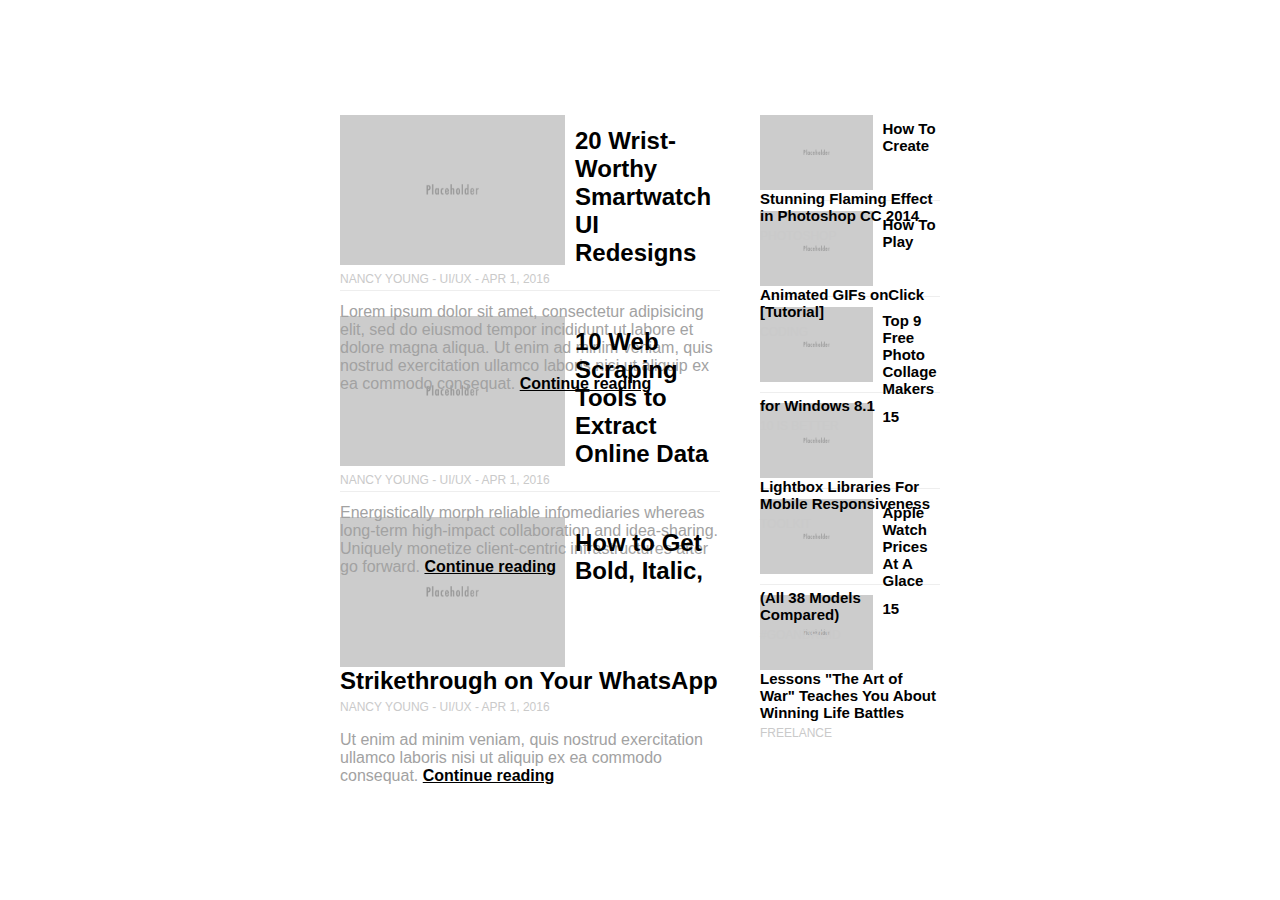
<file: Blog/index.html>
<!DOCTYPE html>
<html lang="en">
<head>
  <meta charset="UTF-8">
  <meta name="viewport" content="width=device-width, initial-scale=1.0">
  <meta http-equiv="X-UA-Compatible" content="ie=edge">
  <title>News 'n' Things</title>
  <link rel="stylesheet" href="css/style.css" />
  <script src="https://code.jquery.com/jquery-3.2.1.min.js" integrity="sha256-hwg4gsxgFZhOsEEamdOYGBf13FyQuiTwlAQgxVSNgt4=" crossorigin="anonymous"></script>
  <script src="js/script.js" defer></script>
</head>
<body>
  <div class="container">
    <div class="blog blog-left">
      <div class="blog-item">
        <img class="blog-img" src="img/placeholder.png" title="20 Wrist-Worthy Smartwatch UI Redesigns" />
        <div class="blog-content">
          <h2>20 Wrist-Worthy Smartwatch UI Redesigns</h2>
          <span>Nancy Young - UI/UX - Apr 1, 2016</span>
          <p>Lorem ipsum dolor sit amet, consectetur adipisicing elit, sed do eiusmod tempor incididunt ut labore et dolore magna aliqua. Ut enim ad minim veniam, quis nostrud exercitation ullamco laboris nisi ut aliquip ex ea commodo consequat. <a href="">Continue reading</a></p>
        </div>
      </div>
      <div class="blog-item">
        <img class="blog-img" src="img/placeholder.png" title="10 Web Scraping Tools to Extract Online Data" />
        <div class="blog-content">
          <h2>10 Web Scraping Tools to Extract Online Data</h2>
          <span>Nancy Young - UI/UX - Apr 1, 2016</span>
          <p>Energistically morph reliable infomediaries whereas long-term high-impact collaboration and idea-sharing. Uniquely monetize client-centric infrastructures after go forward. <a href="">Continue reading</a></p>
        </div>
      </div>
      <div class="blog-item">
        <img class="blog-img" src="img/placeholder.png" title="How to Get Bold, Italic, Strikethrough on Your WhatsApp" />
        <div class="blog-content">
          <h2>How to Get Bold, Italic, Strikethrough on Your WhatsApp</h2>
          <span>Nancy Young - UI/UX - Apr 1, 2016</span>
          <p>Ut enim ad minim veniam, quis nostrud exercitation ullamco laboris nisi ut aliquip ex ea commodo consequat. <a href="">Continue reading</a></p>
        </div>
      </div>
    </div>
    <div class="blog blog-right">
      <div class="blog-item">
        <img class="blog-img" src="img/placeholder.png" title="How To Create Stunning Flaming Effect in Photoshop CC 2014" />
        <div class="blog-content">
          <h2>How To Create Stunning Flaming Effect in Photoshop CC 2014</h2>
          <span>Photoshop</span>
        </div>
      </div>
      <div class="blog-item">
        <img class="blog-img" src="img/placeholder.png" title="How To Play Animated GIFs onClick [Tutorial]" />
        <div class="blog-content">
          <h2>How To Play Animated GIFs onClick [Tutorial]</h2>
          <span>Coding</span>
        </div>
      </div>
      <div class="blog-item">
        <img class="blog-img" src="img/placeholder.png" title="Top 9 Free Photo Collage Makers for Windows 8.1" />
        <div class="blog-content">
          <h2>Top 9 Free Photo Collage Makers for Windows 8.1</h2>
          <span>10 is better</span>
        </div>
      </div>
      <div class="blog-item">
        <img class="blog-img" src="img/placeholder.png" title="15 Lightbox Libraries For Mobile Responsiveness" />
        <div class="blog-content">
          <h2>15 Lightbox Libraries For Mobile Responsiveness</h2>
          <span>Toolkit</span>
        </div>
      </div>
      <div class="blog-item">
        <img class="blog-img" src="img/placeholder.png" title="Apple Watch Prices At A Glace (All 38 Models Compared)" />
        <div class="blog-content">
          <h2>Apple Watch Prices At A Glace (All 38 Models Compared)</h2>
          <span>#GoAndroid</span>
        </div>
      </div>
      <div class="blog-item">
        <img class="blog-img" src="img/placeholder.png" title="15 Lessons &quot;The Art of War&quot; Teaches You About Winning Life Battles" />
        <div class="blog-content">
          <h2>15 Lessons &quot;The Art of War&quot; Teaches You About Winning Life Battles</h2>
          <span>Freelance</span>
        </div>
      </div>
    </div>
  </div>
</body>
</html>
</file>
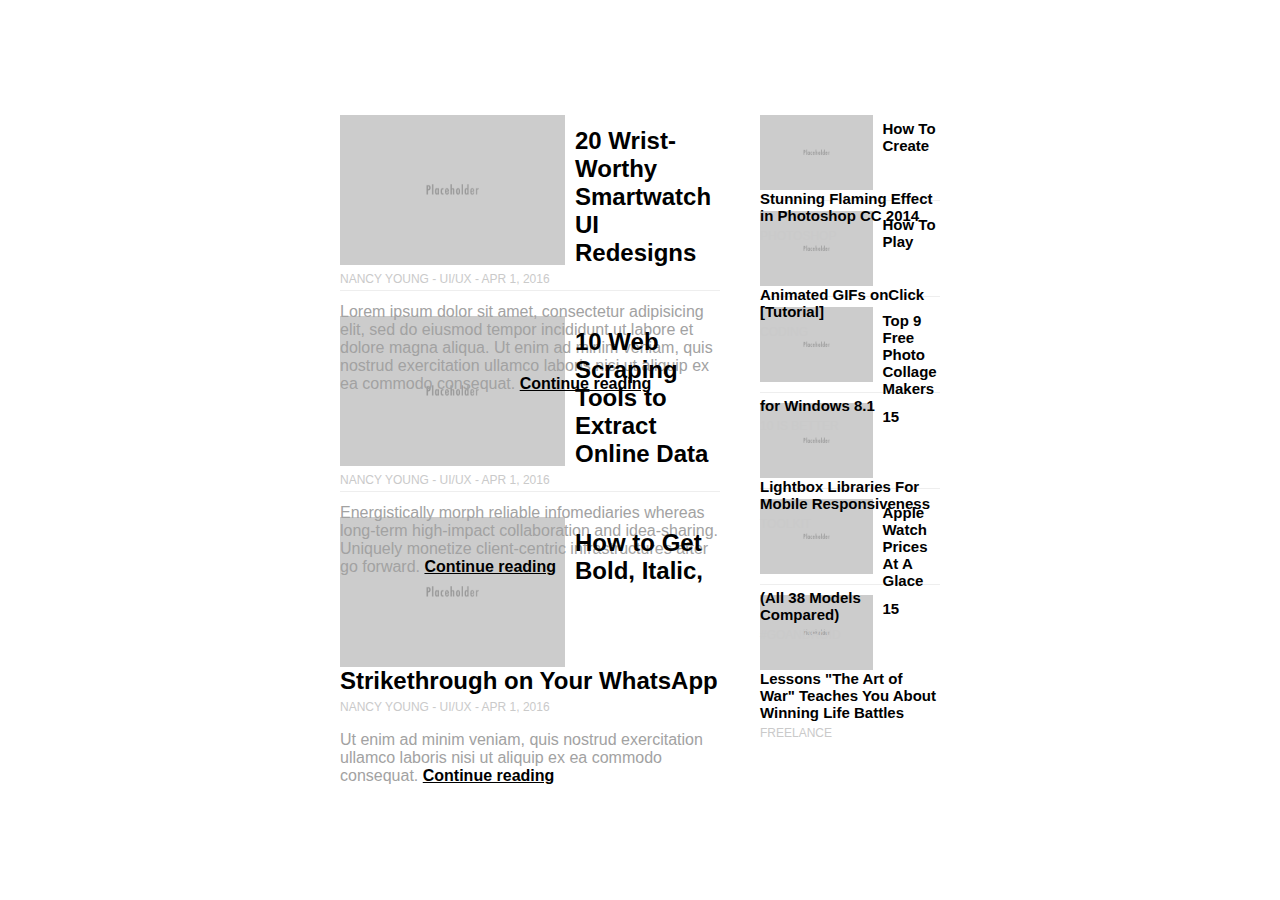
<file: Blog_BEM/index.html>
<!DOCTYPE html>
<html lang="en">
<head>
  <meta charset="UTF-8">
  <meta name="viewport" content="width=device-width, initial-scale=1.0">
  <meta http-equiv="X-UA-Compatible" content="ie=edge">
  <title>News 'n' Things</title>
  <link rel="stylesheet" href="css/style.css" />
  <script src="https://code.jquery.com/jquery-3.2.1.min.js" integrity="sha256-hwg4gsxgFZhOsEEamdOYGBf13FyQuiTwlAQgxVSNgt4=" crossorigin="anonymous"></script>
  <script src="js/script.js" defer></script>
</head>
<body>
  <div class="container">
    <div class="blog blog__left">
      <div class="blog__item">
        <img class="blog__item__img" src="img/placeholder.png" title="20 Wrist-Worthy Smartwatch UI Redesigns" />
        <div class="blog__item__content">
          <h2 class="blog__item__content__title">20 Wrist-Worthy Smartwatch UI Redesigns</h2>
          <span class="blog__item__content__tagline">Nancy Young - UI/UX - Apr 1, 2016</span>
          <p class="blog__item__content__info">Lorem ipsum dolor sit amet, consectetur adipisicing elit, sed do eiusmod tempor incididunt ut labore et dolore magna aliqua. Ut enim ad minim veniam, quis nostrud exercitation ullamco laboris nisi ut aliquip ex ea commodo consequat. <a href="">Continue reading</a></p>
        </div>
      </div>
      <div class="blog__item">
        <img class="blog__item__img" src="img/placeholder.png" title="10 Web Scraping Tools to Extract Online Data" />
        <div class="blog__item__content">
          <h2 class="blog__item__content__title">10 Web Scraping Tools to Extract Online Data</h2>
          <span class="blog__item__content__tagline">Nancy Young - UI/UX - Apr 1, 2016</span>
          <p class="blog__item__content__info">Energistically morph reliable infomediaries whereas long-term high-impact collaboration and idea-sharing. Uniquely monetize client-centric infrastructures after go forward. <a href="">Continue reading</a></p>
        </div>
      </div>
      <div class="blog__item">
        <img class="blog__item__img" src="img/placeholder.png" title="How to Get Bold, Italic, Strikethrough on Your WhatsApp" />
        <div class="blog__item__content">
          <h2 class="blog__item__content__title">How to Get Bold, Italic, Strikethrough on Your WhatsApp</h2>
          <span class="blog__item__content__tagline">Nancy Young - UI/UX - Apr 1, 2016</span>
          <p class="blog__item__content__info">Ut enim ad minim veniam, quis nostrud exercitation ullamco laboris nisi ut aliquip ex ea commodo consequat. <a href="">Continue reading</a></p>
        </div>
      </div>
    </div>
    <div class="blog blog__right">
      <div class="blog__item">
        <img class="blog__item__img" src="img/placeholder.png" title="How To Create Stunning Flaming Effect in Photoshop CC 2014" />
        <div class="blog__item__content">
          <h2 class="blog__item__content__title">How To Create Stunning Flaming Effect in Photoshop CC 2014</h2>
          <span class="blog__item__content__tagline">Photoshop</span>
        </div>
      </div>
      <div class="blog__item">
        <img class="blog__item__img" src="img/placeholder.png" title="How To Play Animated GIFs onClick [Tutorial]" />
        <div class="blog__item__content">
          <h2 class="blog__item__content__title">How To Play Animated GIFs onClick [Tutorial]</h2>
          <span class="blog__item__content__tagline">Coding</span>
        </div>
      </div>
      <div class="blog__item">
        <img class="blog__item__img" src="img/placeholder.png" title="Top 9 Free Photo Collage Makers for Windows 8.1" />
        <div class="blog__item__content">
          <h2 class="blog__item__content__title">Top 9 Free Photo Collage Makers for Windows 8.1</h2>
          <span class="blog__item__content__tagline">10 is better</span>
        </div>
      </div>
      <div class="blog__item">
        <img class="blog__item__img" src="img/placeholder.png" title="15 Lightbox Libraries For Mobile Responsiveness" />
        <div class="blog__item__content">
          <h2 class="blog__item__content__title">15 Lightbox Libraries For Mobile Responsiveness</h2>
          <span class="blog__item__content__tagline">Toolkit</span>
        </div>
      </div>
      <div class="blog__item">
        <img class="blog__item__img" src="img/placeholder.png" title="Apple Watch Prices At A Glace (All 38 Models Compared)" />
        <div class="blog__item__content">
          <h2 class="blog__item__content__title">Apple Watch Prices At A Glace (All 38 Models Compared)</h2>
          <span class="blog__item__content__tagline">#GoAndroid</span>
        </div>
      </div>
      <div class="blog__item">
        <img class="blog__item__img" src="img/placeholder.png" title="15 Lessons &quot;The Art of War&quot; Teaches You About Winning Life Battles" />
        <div class="blog__item__content">
          <h2 class="blog__item__content__title">15 Lessons &quot;The Art of War&quot; Teaches You About Winning Life Battles</h2>
          <span class="blog__item__content__tagline">Freelance</span>
        </div>
      </div>
    </div>
  </div>
</body>
</html>
</file>
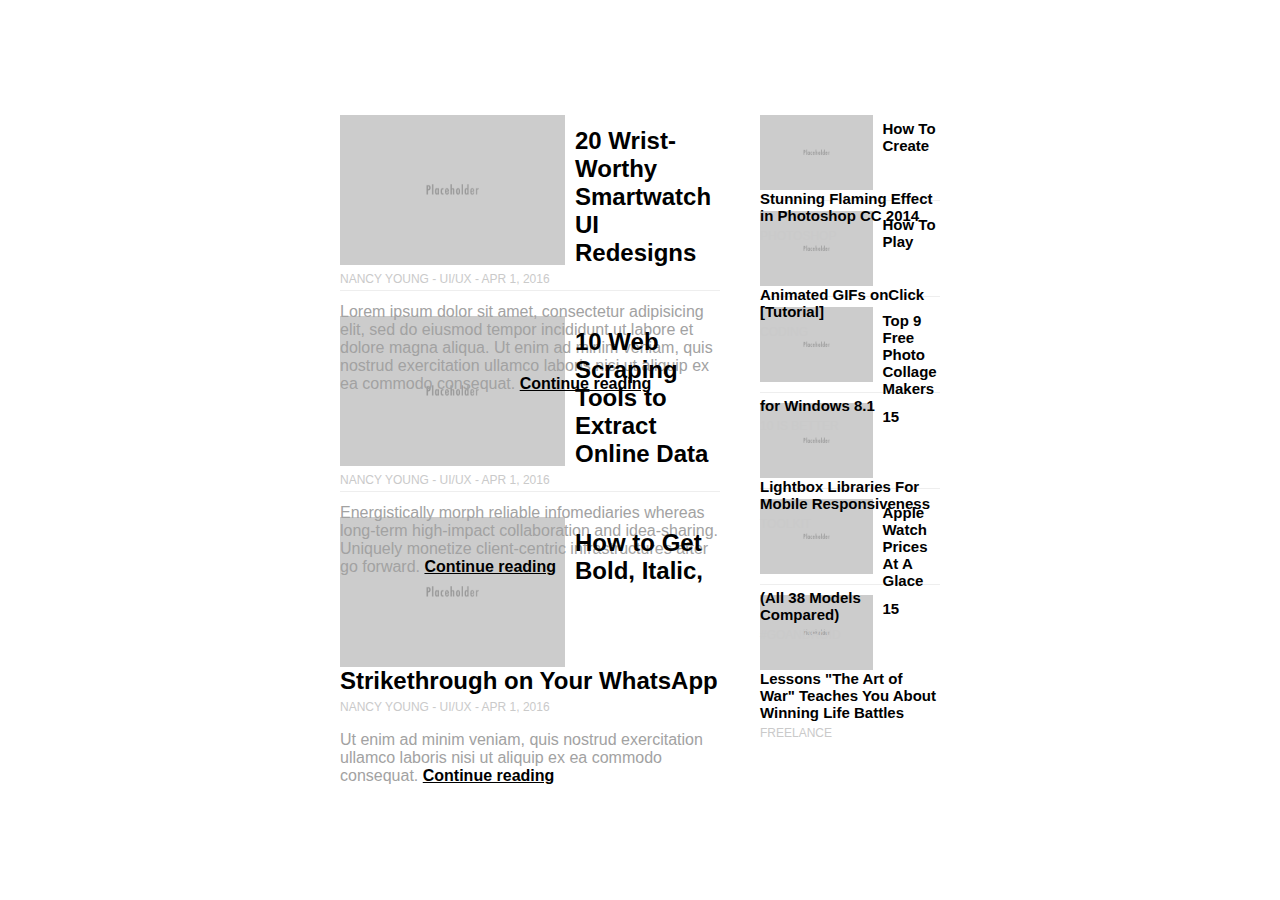
<file: Blog_SASS/index.html>
<!DOCTYPE html>
<html lang="en">
<head>
  <meta charset="UTF-8">
  <meta name="viewport" content="width=device-width, initial-scale=1.0">
  <meta http-equiv="X-UA-Compatible" content="ie=edge">
  <title>News 'n' Things</title>
  <link rel="stylesheet" href="css/style.min.css" />
  <script src="https://code.jquery.com/jquery-3.2.1.min.js" integrity="sha256-hwg4gsxgFZhOsEEamdOYGBf13FyQuiTwlAQgxVSNgt4=" crossorigin="anonymous"></script>
  <script src="js/script.js" defer></script>
</head>
<body>
  <div class="container">
    <div class="blog blog-left">
      <div class="blog-item">
        <img class="blog-img" src="img/placeholder.png" title="20 Wrist-Worthy Smartwatch UI Redesigns" />
        <div class="blog-content">
          <h2>20 Wrist-Worthy Smartwatch UI Redesigns</h2>
          <span>Nancy Young - UI/UX - Apr 1, 2016</span>
          <p>Lorem ipsum dolor sit amet, consectetur adipisicing elit, sed do eiusmod tempor incididunt ut labore et dolore magna aliqua. Ut enim ad minim veniam, quis nostrud exercitation ullamco laboris nisi ut aliquip ex ea commodo consequat. <a href="">Continue reading</a></p>
        </div>
      </div>
      <div class="blog-item">
        <img class="blog-img" src="img/placeholder.png" title="10 Web Scraping Tools to Extract Online Data" />
        <div class="blog-content">
          <h2>10 Web Scraping Tools to Extract Online Data</h2>
          <span>Nancy Young - UI/UX - Apr 1, 2016</span>
          <p>Energistically morph reliable infomediaries whereas long-term high-impact collaboration and idea-sharing. Uniquely monetize client-centric infrastructures after go forward. <a href="">Continue reading</a></p>
        </div>
      </div>
      <div class="blog-item">
        <img class="blog-img" src="img/placeholder.png" title="How to Get Bold, Italic, Strikethrough on Your WhatsApp" />
        <div class="blog-content">
          <h2>How to Get Bold, Italic, Strikethrough on Your WhatsApp</h2>
          <span>Nancy Young - UI/UX - Apr 1, 2016</span>
          <p>Ut enim ad minim veniam, quis nostrud exercitation ullamco laboris nisi ut aliquip ex ea commodo consequat. <a href="">Continue reading</a></p>
        </div>
      </div>
    </div>
    <div class="blog blog-right">
      <div class="blog-item">
        <img class="blog-img" src="img/placeholder.png" title="How To Create Stunning Flaming Effect in Photoshop CC 2014" />
        <div class="blog-content">
          <h2>How To Create Stunning Flaming Effect in Photoshop CC 2014</h2>
          <span>Photoshop</span>
        </div>
      </div>
      <div class="blog-item">
        <img class="blog-img" src="img/placeholder.png" title="How To Play Animated GIFs onClick [Tutorial]" />
        <div class="blog-content">
          <h2>How To Play Animated GIFs onClick [Tutorial]</h2>
          <span>Coding</span>
        </div>
      </div>
      <div class="blog-item">
        <img class="blog-img" src="img/placeholder.png" title="Top 9 Free Photo Collage Makers for Windows 8.1" />
        <div class="blog-content">
          <h2>Top 9 Free Photo Collage Makers for Windows 8.1</h2>
          <span>10 is better</span>
        </div>
      </div>
      <div class="blog-item">
        <img class="blog-img" src="img/placeholder.png" title="15 Lightbox Libraries For Mobile Responsiveness" />
        <div class="blog-content">
          <h2>15 Lightbox Libraries For Mobile Responsiveness</h2>
          <span>Toolkit</span>
        </div>
      </div>
      <div class="blog-item">
        <img class="blog-img" src="img/placeholder.png" title="Apple Watch Prices At A Glace (All 38 Models Compared)" />
        <div class="blog-content">
          <h2>Apple Watch Prices At A Glace (All 38 Models Compared)</h2>
          <span>#GoAndroid</span>
        </div>
      </div>
      <div class="blog-item">
        <img class="blog-img" src="img/placeholder.png" title="15 Lessons &quot;The Art of War&quot; Teaches You About Winning Life Battles" />
        <div class="blog-content">
          <h2>15 Lessons &quot;The Art of War&quot; Teaches You About Winning Life Battles</h2>
          <span>Freelance</span>
        </div>
      </div>
    </div>
  </div>
</body>
</html>
</file>
<file: Blog/css/style.css>
html {
  background: #FFF;
  font-family: Arial;
}
.container {
  display: table;
  height: auto;
  left: 50%;
  margin: 0 auto;
  max-width: 1300px;
  padding: 20px;
  position: absolute;
  top: 50%;
  transform: translateX(-50%) translateY(-50%);
}
.container .blog {
  display: inline-block;
  height: auto;
  width: 70%;
}
.container .blog.blog-right {
  float: right;
  width: 30%;
}
.container .blog.blog-left > .blog-item {
  height: 150px;
  margin-right: 40px;
}
.container .blog.blog-right > .blog-item {
  height: 75px;
}
.container .blog > .blog-item:not(:last-child) {
  border-bottom: 1px solid #EEE;
  margin-bottom: 10px;
  padding-bottom: 10px;
}
.container .blog.blog-left > .blog-item:not(:last-child) {
  margin-bottom: 25px;
  padding-bottom: 25px;
}
.container .blog > .blog-item > .blog-img {
  float: left;
  height: 150px;
  margin-right: 10px;
}
.container .blog.blog-right > .blog-item > .blog-img {
  height: 75px;
}
.container .blog.blog-left > .blog-item > .blog-content {
  height: 110px;
  padding: 12px 0;
}
.container .blog.blog-right > .blog-item > .blog-content {
  height: 65px;
  padding: 5px 0;
}
.container .blog > .blog-item > img {
  cursor: pointer;
}
.container .blog > .blog-item > .blog-content > h2 {
  margin: 0;
}
.container .blog.blog-right > .blog-item > .blog-content > h2 {
  font-size: 15px;
}
.container .blog > .blog-item > .blog-content > span {
  color: #cacaca;
  display: inline-block;
  font-size: 75%;
  margin-top: 5px;
  text-transform: uppercase;
}
.container .blog > .blog-item > .blog-content > p {
  color: #a2a2a2;
}
.container .blog > .blog-item > .blog-content > p > a {
  color: #000;
  font-weight: bold;
  transition: color 0.5s;
}
.container .blog > .blog-item > .blog-content > p > a:hover {
  color: #0056c7;
}
#lightbox,
#lightbox > .lightbox-overlay {
  height: 100%;
  left: 0;
  top: 0;
  width: 100%;
  z-index: 10000;
}
#lightbox {
  display: none;
  position: fixed;
}
#lightbox > .lightbox-overlay {
  background: rgba(34, 34, 34, 0.8);
  cursor: pointer;
  position: absolute;
  z-index: 10001;
}
#lightbox > .lightbox-content {
  left: 50%;
  position: absolute;
  top: 50%;
  transform: translateX(-50%) translateY(-50%);
  z-index: 10002;
}
#lightbox > .lightbox-content > img {
  box-shadow: 0 0 5px 0px #404040;
}
#lightbox > .lightbox-content > span {
  color: #FFF;
  display: inherit;
}
#lightbox > .lightbox-close {
  cursor: pointer;
  right: 10px;
  position: fixed;
  top: 10px;
  width: 32px;
  z-index: 10003;
}
</file>
<file: Blog_BEM/css/style.css>
html {
  background: #FFF;
  font-family: Arial;
}
.container {
  display: table;
  height: auto;
  left: 50%;
  margin: 0 auto;
  max-width: 1300px;
  padding: 20px;
  position: absolute;
  top: 50%;
  transform: translateX(-50%) translateY(-50%);
}
.blog {
  display: inline-block;
  height: auto;
  width: 70%;
}
.blog__right {
  float: right;
  width: 30%;
}
.container .blog.blog__left > .blog__item {
  height: 150px;
  margin-right: 40px;
}
.container .blog.blog__right > .blog__item {
  height: 75px;
}
.container .blog > .blog__item:not(:last-child) {
  border-bottom: 1px solid #EEE;
  margin-bottom: 10px;
  padding-bottom: 10px;
}
.container .blog.blog__left > .blog__item:not(:last-child) {
  margin-bottom: 25px;
  padding-bottom: 25px;
}
.container .blog > .blog__item > .blog__item__img {
  float: left;
  height: 150px;
  margin-right: 10px;
}
.container .blog.blog__right > .blog__item > .blog__item__img {
  height: 75px;
}
.container .blog.blog__left > .blog__item > .blog__item__content {
  height: 110px;
  padding: 12px 0;
}
.container .blog.blog__right > .blog__item > .blog__item__content {
  height: 65px;
  padding: 5px 0;
}
.container .blog > .blog__item > img {
  cursor: pointer;
}
.container .blog > .blog__item > .blog__item__content > h2 {
  margin: 0;
}
.container .blog.blog__right > .blog__item > .blog__item__content > h2 {
  font-size: 15px;
}
.container .blog > .blog__item > .blog__item__content > span {
  color: #cacaca;
  display: inline-block;
  font-size: 75%;
  margin-top: 5px;
  text-transform: uppercase;
}
.container .blog > .blog__item > .blog__item__content > p {
  color: #a2a2a2;
}
.container .blog > .blog__item > .blog__item__content > p > a {
  color: #000;
  font-weight: bold;
  transition: color 0.5s;
}
.container .blog > .blog__item > .blog__item__content > p > a:hover {
  color: #0056c7;
}
#lightbox,
#lightbox > .lightbox__overlay {
  height: 100%;
  left: 0;
  top: 0;
  width: 100%;
  z-index: 10000;
}
#lightbox {
  display: none;
  position: fixed;
}
#lightbox > .lightbox__overlay {
  background: rgba(34, 34, 34, 0.8);
  cursor: pointer;
  position: absolute;
  z-index: 10001;
}
#lightbox > .lightbox__content {
  left: 50%;
  position: absolute;
  top: 50%;
  transform: translateX(-50%) translateY(-50%);
  z-index: 10002;
}
#lightbox > .lightbox__content > img {
  box-shadow: 0 0 5px 0px #404040;
}
#lightbox > .lightbox__content > span {
  color: #FFF;
  display: inherit;
}
#lightbox > .lightbox__close {
  cursor: pointer;
  right: 10px;
  position: fixed;
  top: 10px;
  width: 32px;
  z-index: 10003;
}
</file>
<file: Blog_SASS/css/style.min.css>
html{background:#FFF;font-family:Arial}.container{display:table;height:auto;left:50%;margin:0 auto;max-width:1300px;padding:20px;position:absolute;top:50%;transform:translateX(-50%) translateY(-50%)}.container .blog{display:inline-block;height:auto;width:70%}.container .blog .blog-item:not(:last-child){border-bottom:1px solid #EEE;margin-bottom:10px;padding-bottom:10px}.container .blog .blog-item .blog-img{float:left;height:150px;margin-right:10px}.container .blog .blog-item .blog-content h2{margin:0}.container .blog .blog-item .blog-content span{color:#cacaca;display:inline-block;font-size:75%;margin-top:5px;text-transform:uppercase}.container .blog .blog-item .blog-content p{color:#a2a2a2}.container .blog .blog-item .blog-content p a{color:#000;font-weight:700;transition:color .5s}.container .blog .blog-item .blog-content p a:hover{color:#0056c7}.container .blog.blog-left .blog-item{height:150px;margin-right:40px}.container .blog.blog-left .blog-item:not(:last-child){margin-bottom:25px;padding-bottom:25px}.container .blog.blog-left .blog-item img{cursor:pointer}.container .blog.blog-left .blog-item .blog-content{height:110px;padding:12px 0}.container .blog.blog-right{float:right;width:30%}.container .blog.blog-right .blog-item,.container .blog.blog-right .blog-item .blog-img{height:75px}.container .blog.blog-right .blog-item .blog-content{height:65px;padding:5px 0}.container .blog.blog-right .blog-item .blog-content h2{font-size:15px}#lightbox,#lightbox>.lightbox-overlay{height:100%;left:0;top:0;width:100%;z-index:10000}#lightbox{display:none;position:fixed}#lightbox>.lightbox-overlay{background:rgba(34,34,34,.8);cursor:pointer;position:absolute;z-index:10001}#lightbox>.lightbox-content{left:50%;position:absolute;top:50%;transform:translateX(-50%) translateY(-50%);z-index:10002}#lightbox>.lightbox-content>img{box-shadow:0 0 5px 0 #404040}#lightbox>.lightbox-content>span{color:#FFF;display:inherit}#lightbox>.lightbox-close{cursor:pointer;right:10px;position:fixed;top:10px;width:32px;z-index:10003}
</file>
